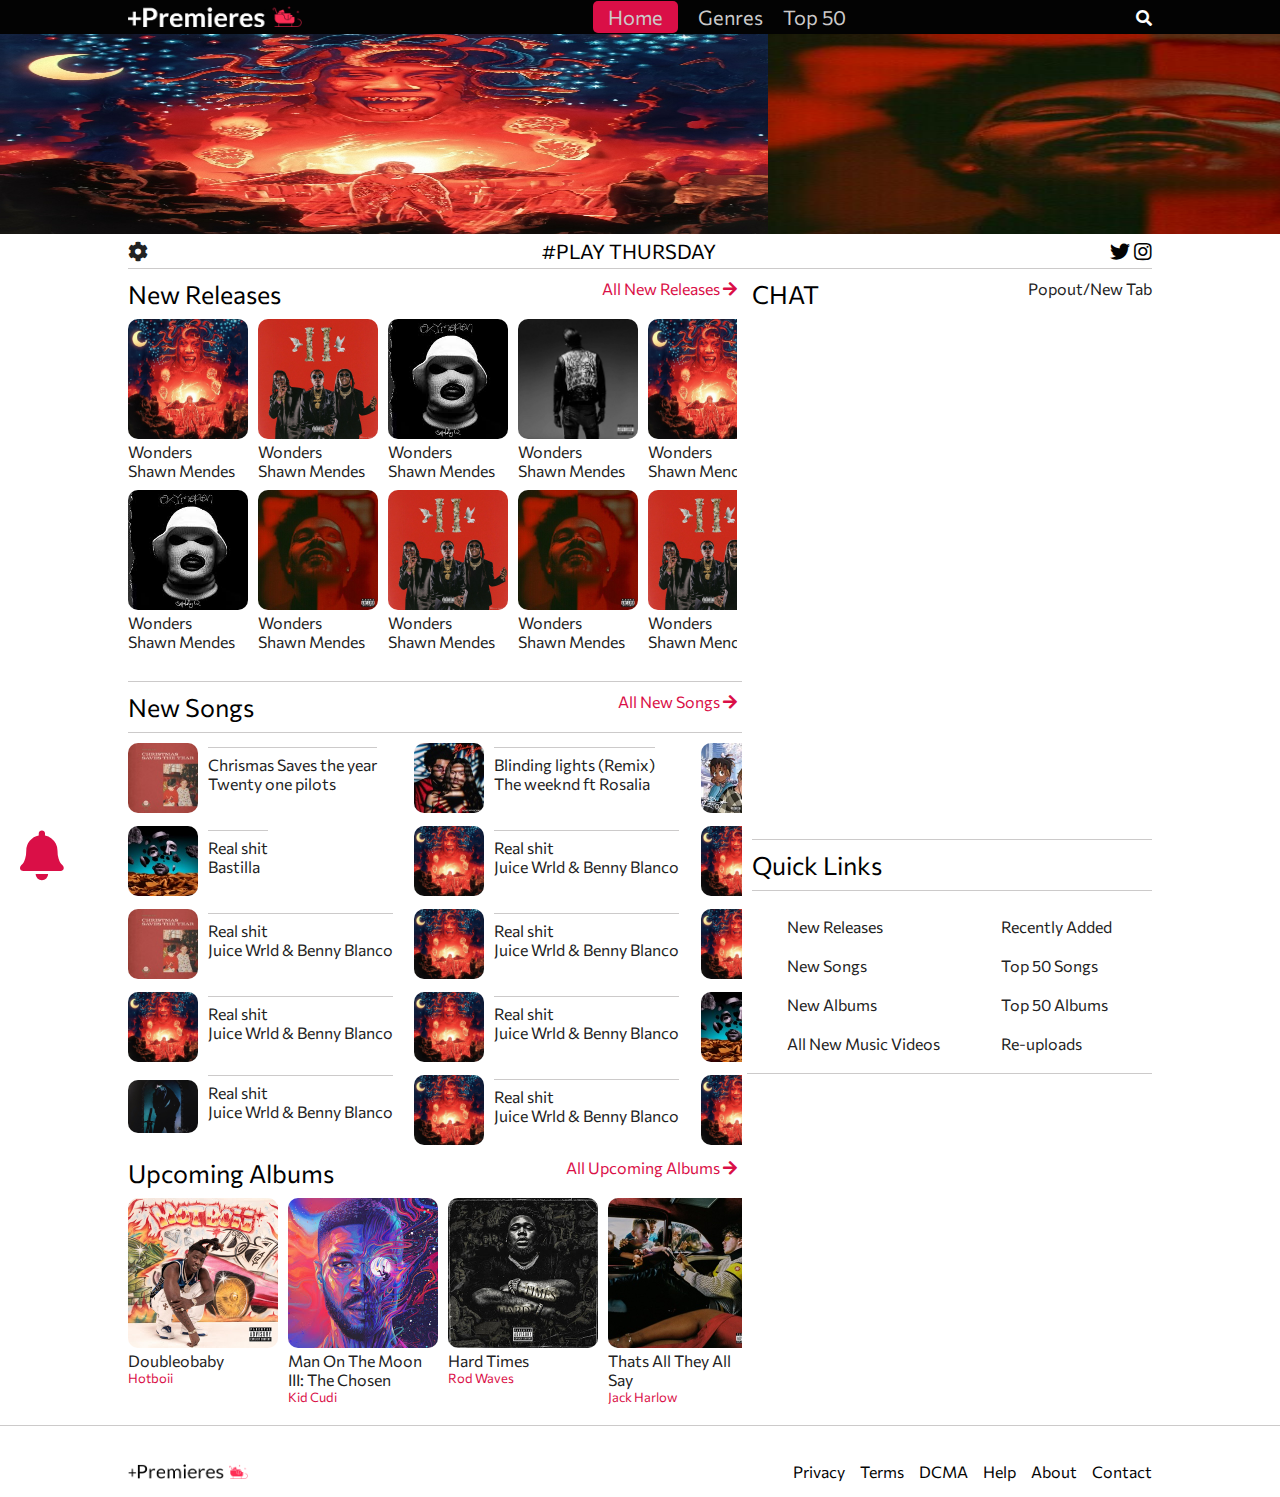
<file: index.html>
<!DOCTYPE html>
<html lang="en">

<head>
    <meta charset="UTF-8">
    <meta name="viewport" content="width=device-width, initial-scale=1.0">
    <link rel="stylesheet" href="./assests/css/style.css">
    <link rel="stylesheet" href="./assests/font-awesome/css/all.css">
    <title>Plus Premieres </title>
</head>

<body>

    <header class="nav-header">
        <nav class="wrapper nav-menu">
            <div class="logo"> <img src="./assests/img/logo.png" alt=""></div>
            <ul class="nav-links">
                <li> <a href="#" class="active-nav"> Home</a></li>
                <li class="genres"><a href="#"> Genres</a>
                    <ul class="sub-menu">
                        <li><a href="#"> Alternative</a></li>
                        <li><a href="#"> Dance</a></li>
                        <li><a href="#"> Electronic</a></li>
                        <li><a href="#"> Hip-Hop/Rap</a></li>
                        <li><a href="#">Holiday</a> </li>
                        <li><a href="#"> Indian </a> </li>
                        <li><a href="#"> Jazz</a></li>
                        <li><a href="#"> K-Pop</a></li>
                        <li><a href="#"> Latino</a></li>
                        <li><a href="#"> Metal</a></li>
                        <li><a href="#"> Pop</a></li>
                        <li><a href="#"> Reggea</a></li>
                        <li><a href="#"> R&B/Soul</a></li>
                        <li><a href="#"> Rock</a></li>
                        <li><a href="#"> Singer/Songwriter</a></li>
                        <li><a href="#"> Soundtracks</a></li>
                    </ul>
                </li>
                <li class="hide-top-50"><a href="#"> Top 50</a></li>
            </ul>
            <div class="search">
                <i class="fa fa-search"></i>
            </div>
        </nav>
    </header>
    <div class="slide-box">
        <div class="slide-cont">
            <div class="slider">
                <div class="slides"> <img src="./assests/img/img1.jpeg" alt=""></div>
                <div class="slides"> <img src="./assests/img/img2.jpeg" alt=""></div>
                <div class="slides"> <img src="./assests/img/img3.jpeg" alt=""></div>
                <div class="slides"> <img src="./assests/img/img4.jpeg" alt=""></div>
                <div class="slides"> <img src="./assests/img/img5.jpeg" alt=""></div>

            </div>
        </div>
    </div>
    <div class="wrapper">
        <div class="heading">
            <a href="#"> <i class="fas fa-cog"></i></a>
            <p> #PLAY THURSDAY</p>
            <div class="socials">
                <a href="https://twitter.com/PlusPremieresX"><i class="fab fa-twitter"></i></a>
                <a href="https://www.instagram.com/pluspremieresx/"> <i class="fab fa-instagram"></i></a>
            </div>
        </div>
        <div class="main-box">

            <main class="for-uploads">
                <div class="category">
                    <div class="releases-cat">
                        <p> New Releases </p>
                        <a href="#"> All New Releases <i class="fas fa-arrow-right"></i></a>
                    </div>

                </div>



                <div class="main-cont">

                    <div class="release-cont">
                        <div class="releases"> <a href="#">
                                <img src="./assests/img/img1.jpeg" alt="">
                                <p> Wonders </p>
                                <a href="#"> Shawn Mendes</a>
                            </a>
                        </div>
                    </div>
                    <div class="release-cont">
                        <div class="releases"> <a href="#">
                                <img src="./assests/img/img4.jpeg" alt="">
                                <p> Wonders </p>
                                <a href="#"> Shawn Mendes</a>
                            </a>
                        </div>
                    </div>
                    <div class="release-cont">
                        <div class="releases"> <a href="#">
                                <img src="./assests/img/img3.jpeg" alt="">
                                <p> Wonders </p>
                                <a href="#"> Shawn Mendes</a>
                            </a>
                        </div>
                    </div>
                    <div class="release-cont">
                        <div class="releases"> <a href="#">
                                <img src="./assests/img/img5.jpeg" alt="">
                                <p> Wonders </p>
                                <a href="#"> Shawn Mendes</a>
                            </a>
                        </div>
                    </div>
                    <div class="release-cont">
                        <div class="releases"> <a href="#">
                                <img src="./assests/img/img1.jpeg" alt="">
                                <p> Wonders </p>
                                <a href="#"> Shawn Mendes</a>
                            </a>
                        </div>
                    </div>
                    <div class="release-cont">
                        <div class="releases"> <a href="#">
                                <img src="./assests/img/img3.jpeg" alt="">
                                <p> Wonders </p>
                                <a href="#"> Shawn Mendes</a>
                            </a>
                        </div>
                    </div>
                    <div class="release-cont">
                        <div class="releases"> <a href="#">
                                <img src="./assests/img/img5.jpeg" alt="">
                                <p> Wonders </p>
                                <a href="#"> Shawn Mendes</a>
                            </a>
                        </div>
                    </div>
                    <div class="release-cont">
                        <div class="releases"> <a href="#">
                                <img src="./assests/img/img2.jpeg" alt="">
                                <p> Wonders </p>
                                <a href="#"> Shawn Mendes</a>
                            </a>
                        </div>
                    </div>
                    <div class="release-cont">
                        <div class="releases"> <a href="#">
                                <img src="./assests/img/img5.jpeg" alt="">
                                <p> Wonders </p>
                                <a href="#"> Shawn Mendes</a>
                            </a>
                        </div>
                    </div>
                    <div class="release-cont">
                        <div class="releases"> <a href="#">
                                <img src="./assests/img/img1.jpeg" alt="">
                                <p> Wonders </p>
                                <a href="#"> Shawn Mendes</a>
                            </a>
                        </div>
                    </div>
                    <div class="release-cont">
                        <div class="releases"> <a href="#">
                                <img src="./assests/img/img3.jpeg" alt="">
                                <p> Wonders </p>
                                <a href="#"> Shawn Mendes</a>
                            </a>
                        </div>
                    </div>
                    <div class="release-cont">
                        <div class="releases"> <a href="#">
                                <img src="./assests/img/img2.jpeg" alt="">
                                <p> Wonders </p>
                                <a href="#"> Shawn Mendes</a>
                            </a>
                        </div>
                    </div>
                    <div class="release-cont">
                        <div class="releases"> <a href="#">
                                <img src="./assests/img/img4.jpeg" alt="">
                                <p> Wonders </p>
                                <a href="#"> Shawn Mendes</a>
                            </a>
                        </div>
                    </div>
                    <div class="release-cont">
                        <div class="releases"> <a href="#">
                                <img src="./assests/img/img2.jpeg" alt="">
                                <p> Wonders </p>
                                <a href="#"> Shawn Mendes</a>
                            </a>
                        </div>
                    </div>
                    <div class="release-cont">
                        <div class="releases"> <a href="#">
                                <img src="./assests/img/img4.jpeg" alt="">
                                <p> Wonders </p>
                                <a href="#"> Shawn Mendes</a>
                            </a>
                        </div>
                    </div>
                    <div class="release-cont">
                        <div class="releases"> <a href="#">
                                <img src="./assests/img/img2.jpeg" alt="">
                                <p> Wonders </p>
                                <a href="#"> Shawn Mendes</a>
                            </a>
                        </div>
                    </div>
                    <div class="release-cont">
                        <div class="releases"> <a href="#">
                                <img src="./assests/img/img1.jpeg" alt="">
                                <p> Wonders </p>
                                <a href="#"> Shawn Mendes</a>
                            </a>
                        </div>
                    </div>

                    <div class="releases"> <a href="#">
                            <img src="./assests/img/img3.jpeg" alt="">
                            <p> Wonders </p>
                            <a href="#"> Shawn Mendes</a>
                        </a>
                    </div>
                    <div class="releases"> <a href="#">
                            <img src="./assests/img/img4.jpeg" alt="">
                            <p> Wonders </p>
                            <a href="#"> Shawn Mendes</a>
                        </a>
                    </div>
                    <div class="releases"> <a href="#">
                            <img src="./assests/img/img5.jpeg" alt="">
                            <p> Wonders </p>
                            <a href="#"> Shawn Mendes</a>
                        </a>
                    </div>



                </div>
                <!--  New release stops here -->
                <div class="category with-border">
                    <div class="releases-cat">
                        <p> New Songs </p>
                        <a href="#"> All New Songs <i class="fas fa-arrow-right"></i></a>
                    </div>
                </div>
                <!-- New  songs satrts here -->
                <div class="new-songs-cont">
                    <div class="new-songs">
                        <div class="new-song-link">
                            <a href="#">
                                <img src="./assests/img/1mg11.jpeg" alt="">
                                <div class="desc">
                                    <p> Chrismas Saves the year</p>
                                    <a href="#"> Twenty one pilots</a>
                                </div>
                            </a>
                        </div>
                    </div>
                    <div class="new-songs">
                        <div class="new-song-link">
                            <a href="#">
                                <img src="./assests/img/img12.jpeg" alt="">
                                <div class="desc">
                                    <p>Blinding lights (Remix)</p>
                                    <a href="#"> The weeknd ft Rosalia</a>
                                </div>
                            </a>
                        </div>
                    </div>
                    <div class="new-songs">
                        <div class="new-song-link">
                            <a href="#">
                                <img src="./assests/img/img13.jpeg" alt="">
                                <div class="desc">
                                    <p>Reminds me of of you</p>
                                    <a href="#"> Juice Wrld</a>
                                </div>
                            </a>
                        </div>
                    </div>
                    <div class="new-songs">
                        <div class="new-song-link">
                            <a href="#">
                                <img src="./assests/img/img14.jpeg" alt="">
                                <div class="desc">
                                    <p> Bih Yah</p>
                                    <a href="#"> Mario Bidah</a>
                                </div>
                            </a>
                        </div>
                    </div>
                    <div class="new-songs">
                        <div class="new-song-link">
                            <a href="#">
                                <img src="./assests/img/img15.jpeg" alt="">
                                <div class="desc">
                                    <p>Real shit</p>
                                    <a href="#"> Bastilla</a>
                                </div>
                            </a>
                        </div>
                    </div>
                    <div class="new-songs">
                        <div class="new-song-link">
                            <a href="#">
                                <img src="./assests/img/img1.jpeg" alt="">
                                <div class="desc">
                                    <p>Real shit</p>
                                    <a href="#"> Juice Wrld & Benny Blanco</a>
                                </div>
                            </a>
                        </div>
                    </div>
                    <div class="new-songs">
                        <div class="new-song-link">
                            <a href="#">
                                <img src="./assests/img/img1.jpeg" alt="">
                                <div class="desc">
                                    <p>Real shit</p>
                                    <a href="#"> Juice Wrld & Benny Blanco</a>
                                </div>
                            </a>
                        </div>
                    </div>
                    <div class="new-songs">
                        <div class="new-song-link">
                            <a href="#">
                                <img src="./assests/img/img1.jpeg" alt="">
                                <div class="desc">
                                    <p>Real shit</p>
                                    <a href="#"> Juice Wrld & Benny Blanco</a>
                                </div>
                            </a>
                        </div>
                    </div>
                    <div class="new-songs">
                        <div class="new-song-link">
                            <a href="#">
                                <img src="./assests/img/1mg11.jpeg" alt="">
                                <div class="desc">
                                    <p>Real shit</p>
                                    <a href="#"> Juice Wrld & Benny Blanco</a>
                                </div>
                            </a>
                        </div>
                    </div>
                    <div class="new-songs">
                        <div class="new-song-link">
                            <a href="#">
                                <img src="./assests/img/img1.jpeg" alt="">
                                <div class="desc">
                                    <p>Real shit</p>
                                    <a href="#"> Juice Wrld & Benny Blanco</a>
                                </div>
                            </a>
                        </div>
                    </div>
                    <div class="new-songs">
                        <div class="new-song-link">
                            <a href="#">
                                <img src="./assests/img/img1.jpeg" alt="">
                                <div class="desc">
                                    <p>Real shit</p>
                                    <a href="#"> Juice Wrld & Benny Blanco</a>
                                </div>
                            </a>
                        </div>
                    </div>
                    <div class="new-songs">
                        <div class="new-song-link">
                            <a href="#">
                                <img src="./assests/img/img12.jpeg" alt="">
                                <div class="desc">
                                    <p>Real shit</p>
                                    <a href="#"> Juice Wrld & Benny Blanco</a>
                                </div>
                            </a>
                        </div>
                    </div>
                    <div class="new-songs">
                        <div class="new-song-link">
                            <a href="#">
                                <img src="./assests/img/img1.jpeg" alt="">
                                <div class="desc">
                                    <p>Real shit</p>
                                    <a href="#"> Juice Wrld & Benny Blanco</a>
                                </div>
                            </a>
                        </div>
                    </div>
                    <div class="new-songs">
                        <div class="new-song-link">
                            <a href="#">
                                <img src="./assests/img/img1.jpeg" alt="">
                                <div class="desc">
                                    <p>Real shit</p>
                                    <a href="#"> Juice Wrld & Benny Blanco</a>
                                </div>
                            </a>
                        </div>
                    </div>
                    <div class="new-songs">
                        <div class="new-song-link">
                            <a href="#">
                                <img src="./assests/img/img15.jpeg" alt="">
                                <div class="desc">
                                    <p>Real shit</p>
                                    <a href="#"> Juice Wrld & Benny Blanco</a>
                                </div>
                            </a>
                        </div>
                    </div>
                    <div class="new-songs">
                        <div class="new-song-link">
                            <a href="#">
                                <img src="./assests/img/img12.jpeg" alt="">
                                <div class="desc">
                                    <p>Real shit</p>
                                    <a href="#"> Juice Wrld & Benny Blanco</a>
                                </div>
                            </a>
                        </div>
                    </div>
                    <div class="new-songs">
                        <div class="new-song-link">
                            <a href="#">
                                <img src="./assests/img/img6.jpeg" alt="">
                                <div class="desc">
                                    <p>Real shit</p>
                                    <a href="#"> Juice Wrld & Benny Blanco</a>
                                </div>
                            </a>
                        </div>
                    </div>
                    <div class="new-songs">
                        <div class="new-song-link">
                            <a href="#">
                                <img src="./assests/img/img1.jpeg" alt="">
                                <div class="desc">
                                    <p>Real shit</p>
                                    <a href="#"> Juice Wrld & Benny Blanco</a>
                                </div>
                            </a>
                        </div>
                    </div>
                    <div class="new-songs">
                        <div class="new-song-link">
                            <a href="#">
                                <img src="./assests/img/img1.jpeg" alt="">
                                <div class="desc">
                                    <p>Real shit</p>
                                    <a href="#"> Juice Wrld & Benny Blanco</a>
                                </div>
                            </a>
                        </div>
                    </div>
                    <div class="new-songs">
                        <div class="new-song-link">
                            <a href="#">
                                <img src="./assests/img/img1.jpeg" alt="">
                                <div class="desc">
                                    <p>Real shit</p>
                                    <a href="#"> Juice Wrld & Benny Blanco</a>
                                </div>
                            </a>
                        </div>
                    </div>

                </div>
                <!--  up coming album starts here -->
                <div class="category">
                    <div class="releases-cat">
                        <p> Upcoming Albums</p>
                        <a href="#"> All Upcoming Albums <i class="fas fa-arrow-right"></i></a>
                    </div>
                </div>
                <div class="upcoming-albums">
                    <!-- <div class="upcoming"> -->
                    <div class="upcoming-album-link">
                        <a href="#">
                            <img src="./assests/img/upcoming1.jpeg" alt="">
                            <div>
                                <p>Doubleobaby</p>
                                <a href="#" class="artist-link"> Hotboii</a>
                            </div>
                        </a>
                    </div>
                    <div class="upcoming-album-link">
                        <a href="#">
                            <img src="./assests/img/upcoming2.jpeg" alt="">
                            <div>
                                <p>Man On The Moon III: The Chosen</p>
                                <a href="#" class="artist-link"> Kid Cudi</a>
                            </div>
                        </a>
                    </div>
                    <div class="upcoming-album-link">
                        <a href="#">
                            <img src="./assests/img/upcoming3.jpeg" alt="">
                            <div>
                                <p>Hard Times</p>
                                <a href="#" class="artist-link"> Rod Waves</a>
                            </div>
                        </a>
                    </div>
                    <div class="upcoming-album-link">
                        <a href="#">
                            <img src="./assests/img/upcoming4.jpeg" alt="">
                            <div>
                                <p>Thats All They All Say </p>
                                <a href="#" class="artist-link"> Jack Harlow</a>
                            </div>
                        </a>
                    </div>
                    <div class="upcoming-album-link">
                        <a href="#">
                            <img src="./assests/img/upcoming5.jpeg" alt="">
                            <div>
                                <p>In The Darkest Of Hours</p>
                                <a href="#" class="artist-link"> Foster The People</a>
                            </div>
                        </a>
                    </div>
                    <div class="upcoming-album-link">
                        <a href="#">
                            <img src="./assests/img/upcoming6.jpeg" alt="">
                            <div>
                                <p>We Will Always Love You</p>
                                <a href="#" class="artist-link"> The Avalanches</a>
                            </div>
                        </a>
                    </div>
                    <div class="upcoming-album-link">
                        <a href="#">
                            <img src="./assests/img/upcoming7.jpeg" alt="">
                            <div>
                                <p>White Pony</p>
                                <a href="#" class="artist-link"> deftones</a>
                            </div>
                        </a>
                    </div>
                    <div class="upcoming-album-link">
                        <a href="#">
                            <img src="./assests/img/upcoming8.jpeg" alt="">
                            <div>
                                <p>Life Rolls On</p>
                                <a href="#" class="artist-link"> Florida Georgia Line</a>
                            </div>
                        </a>
                    </div>
                    <div class="upcoming-album-link">
                        <a href="#">
                            <img src="./assests/img/upcoming9.jpeg" alt="">
                            <div>
                                <p>The Battle At Gardens Gate</p>
                                <a href="#" class="artist-link"> Grate Van Fleet</a>
                            </div>
                        </a>
                    </div>
                    <div class="upcoming-album-link">
                        <a href="#">
                            <img src="./assests/img/upcoming10.jpeg" alt="">
                            <div>
                                <p>Real Bad Boldy</p>
                                <a href="#" class="artist-link"> Boldy James</a>
                            </div>
                        </a>
                    </div>
                    <!-- </div> -->
                </div>
            </main>
            <aside class="all-iframes">
                <div class="chat-cat">
                    <p> CHAT</p>
                    <a href="#"> Popout/New Tab</a>
                </div>
                <iframe src="https://www.washingtonpost.com/crime-law/2020/12/11/zodiac-killer-340-cypher-solved"
                    frameborder="0" class="first-iframe"></iframe>
                <div class="chat-cat">
                    <p class="full-width"> Quick Links</p>
                </div>
                <ul class="quick-links">
                    <li class="new-rel"> <a href="#"> New Releases</a></li>
                    <li class="rece-added"> <a href="#"> Recently Added</a></li>
                    <li class="nw-songs"> <a href="#"> New Songs </a></li>
                    <li class="top-50-songs"> <a href="#"> Top 50 Songs </a></li>
                    <li class="new-albu"> <a href="#"> New Albums</a></li>
                    <li class="top-50-albu"> <a href="#"> Top 50 Albums </a></li>
                    <li class="all-new-music-vid"> <a href="#"> All New Music Videos </a></li>
                    <li class="re-uploads"> <a href="#"> Re-uploads </a></li>
                </ul>
            </aside>

        </div>
    </div>
    <!-- <form class="checkers">
        <label for="week"> week</label>
        <input type="checkbox" name="week" id="week">
        <div class="for-week">
            all hot music this week
        </div>
        <label for="month"> month</label>
        <input type="checkbox" name="month" id="month">
        <div class="for-month">
            all hot music this month
        </div>
        <label for="year"> year</label>
        <input type="checkbox" name="year" id="year">
        <div class="for-year">
            all hot music this year
        </div>
    </form> -->

    <!--  Fixed Alert  -->
    <div class="alert">
        <a href="https://pluspremieres.os.tc/subscribe" target="blank">
            <i class="fas fa-bell"></i>
            <p class="sub"> subscribe to notififcations</p>
        </a>
    </div>

    <!--  Everything About footer  -->

    <div class="border-for-footer">
    </div>
    <footer class="wrapper">
        <div class="logo-desc">
            <img src="./assests/img/logo2.png" alt="">
            <p>
                New music every Thursday | 8AM – Midnight ET
            </p>
        </div>

        <ul class="footer-nav">
            <li> <a href="#"> Privacy </a></li>
            <li> <a href="#"> Terms</a></li>
            <li> <a href="#"> DCMA </a></li>
            <li> <a href="#"> Help </a></li>
            <li> <a href="#"> About </a></li>
            <li> <a href="#"> Contact </a></li>
        </ul>
    </footer>
</body>

</html>
</file>
<file: assests/css/style.css>
* {
    box-sizing: border-box;
    outline: none;
}

@font-face {
    src: url(../fonts/Commissioner-Black.ttf);
    font-family: CommissionerBlack;
}

@font-face {
    src: url(../fonts/Commissioner-Medium.ttf);
    font-family: commissionermedium;
}

@font-face {
    src: url(../fonts/Commissioner-SemiBold.ttf);
    font-family: CommissionerSemibold;
}

@font-face {
    src: url(../fonts/Commissioner-Regular.ttf);
    font-family: CommissionerRegular;
}

:root {
    --primary-color: #222;
    --primary-nav-color: rgb(3, 3, 3);
    --dark-color: #da0f47;
    --secondary-color: #f25209;
    --primary-bg-color: #cccaca;
    --light-color: white;
}

body {
    padding: 0px;
    margin: 0px;
    font-family: CommissionerRegular;
    font-size: 16px;
}

a {
    text-decoration: none;
    color: var(--primary-color);
}

a:hover {
    color: var(--primary-color);
}
p{
    padding: opx;
    margin: 0px;
}
.wrapper {
    width: 80%;
    margin: auto;
}

.nav-menu {
    display: flex;
    justify-content: space-between;
    align-items: center;
}

.nav-menu ul {
    list-style: none;
    padding: 0px;
    margin: 0px;
}

.nav-links {
    display: flex;
}

.nav-links li {
    margin: 0px 10px;
    padding: 5px 0px;
    display: block;
}

.nav-links li a {
    color: var(--primary-bg-color);
    font-size: 20px;
}

.nav-header {
    background-color: var(--primary-nav-color);
   
}

.logo {
    width: 17%;
}

.logo img {
    width: 100%;
}

.search {
    color: var(--light-color);
}

.active-nav {
    background-color: var(--dark-color);
    padding: 4px 15px;
    border-radius: 5px;
}
.genres{
    position: relative;
    padding: 0px;
 

}
.sub-menu{
    display: none;
    position: absolute;
    background-color: var(--primary-nav-color);
    top :34px;
    padding: 0px;
    z-index: 10;
    height: 60vh;
    overflow: scroll;

}
.genres:hover >.sub-menu{
    display: block;
}
.sub-menu li:hover{
    background-color: var(--dark-color);

}
.slide-cont{
    overflow: hidden;
}
.slider{
    display: flex;
    width: 300%;
   
}
.slides img{
    height: 100%;
    width: 100%;
}
.slides{
    height: 200px;
    width: 60vw;
    animation: SlideImg;
    animation-duration: 5s;
    animation-timing-function: linear;
    animation-iteration-count: infinite;
    animation-direction: alternate-reverse;
   

}
@keyframes SlideImg{
    0%{
        transform: translateX(-65%);
    }
    25%{
        transform: translateX(-65%);
    }
    30%{
        transform: translateX(-165%);
    }
    50%{
        transform: translateX(-165%);
    }
    55%{
        transform: translateX(-265%);
    }
    80%{
        transform: translateX(-265%);
    }
    85%{
        transform: translateX(-320%);
    }
    100%{
        transform: translateX(-320%);
    }
}
.heading{
    display: flex;
    justify-content: space-between;
    align-items: center;
    font-size: 20px;
    padding: 5px 0px;
    border-bottom: 1px solid var(--primary-bg-color);

}
.heading p{
    padding: 0px;
    margin: 0px;
}
.socials a:link{
     text-decoration: none;
     color: var(--primary-nav-color);
}
.socials a:hover{
    
    color: var(--primary-nav-color);
}
.socials a:visited{
    color: var(--primary-nav-color);
}
.cartigory-heading{
    display: flex;
    justify-content: space-between;
}
.main-box{
    display: flex;
   
}
.for-uploads{
    width: 60%;
}
.main-cont{
    display: grid;
    grid-template-columns: repeat(10, 1fr);
    grid-template-rows:  1fr;
    grid-gap: 10px;
    overflow: scroll;
    margin-right: 5px;

}
.releases-cat{
    display: flex;
    justify-content: space-between;
    width: 100%;
    margin-right: 5px;

}
.chat-cat{
    display: flex;
    justify-content: space-between;
    margin-left: 5px;
    padding: 10px 0px;

}
.chat-cat p{
    font-size: 25px;
}
.releases{
    width: 120px;
}
.releases img{
    width: 100%;
}
.category{
    display: flex;
    justify-content: space-between;
    padding: 10px 0px;
}
.releases-cat a:link{
    color: var(--dark-color);

}
.releases-caty a:hover{
    color: var(--dark-color);
}
.releases-cat a:visited{
    color: var(--dark-color);
}
.releases-cat p{
    font-size: 25px;
}
.new-songs-cont{
    overflow: scroll;
    display: grid;
    grid-template-columns: repeat(4, 45%) ;
    grid-gap: 10px;
    margin-top: 10px;
}
.new-song-link img{
    width: 70px;
}

.new-song-link{
    display: flex;
    flex-wrap: nowrap;
    align-items: center;
}
.new-song-link img{
    margin-right: 10px;
}
.with-border{
    margin-top: 30px;
    border-bottom: 1px solid var(--primary-bg-color);
    border-top: 1px solid var(--primary-bg-color);
}
.new-songs{
   width: 100%;
}
.desc{
    border-top: 1px solid var(--primary-bg-color)  ;
    display: block;    
    padding-bottom: 20px;
    padding-top: 7px;
}
.upcoming-albums{
    display: grid;
    grid-template-columns: repeat(10, 1fr);
    grid-gap: 10px;
    overflow: scroll;

}
.upcoming-album-link img{
    width: 150px;

}
.upcoming-album-link {
    font-size: 13px;
}
.upcoming-album-link p{
    font-size: 16px;
}
main img{
    border-radius: 10px;
}
.alert{
    font-size: 50px;
    position: fixed;
    bottom: 20px;
    left: 20px;
}
.sub{
    font-size: 20px;
    background-color: var(--primary-nav-color);
    color: var(--light-color);
    padding: 5px;
    margin-left: 10px;
    text-align: center;
    display: none;
}
.alert a{
    display: flex;
    align-items: center ;
   
}
.alert:hover .sub{
   display: block;
}
.alert a:link{
    color: var(--dark-color);
}
.alert a:hover{
    color: var(--dark-color);
}
.alert a:visited{
    color: var(--dark-color);
}
.artist-link:link{
    color: var(--dark-color);

}
.artist-link:hover{
    color: var(--dark-color);

}.artist-link:visited{
    color: var(--dark-color);

}
.all-iframes{
    width: 40%;
    margin-left: 5px;
}
footer{
    display: flex;
    justify-content: space-between;
}
.footer-nav{
    list-style: none;
    display: flex;
}
.logo-desc{
    display: flex;
    align-items: center;
}
.logo-desc img{
    width: 120px;
    margin-right: 10px;
}
.footer-nav li{
    padding-left: 15px;
}
.footer-nav a:link{
    color: var(--primary-nav-color);
}
.footer-nav a:hover{
    color: var(--dark-color);
}.footer-nav a:visited{
    color: var(--dark-color);
}
.border-for-footer{
    border-top: 1px solid var(--primary-bg-color);
    margin: 20px 0px ;

}
.first-iframe{
    width: 100%;
    height: 55vh;
    
}
.full-width{
    width: 100%;
    border-top: 1px solid var(--primary-bg-color);
    border-bottom: 1px solid var(--primary-bg-color);
    margin-top: 12px;
    padding: 10px 0px;
}
.quick-links{
    list-style: none;
    display: grid;
    grid-template-areas:  "new-rel rece-added"
                          "nw-songs top-50-songs"
                          "new-albu top-50-albu"
                          "all-new-music-vid re-uploads";
    grid-gap: 20px;  
    border-bottom: 1px solid var(--primary-bg-color);
    padding-bottom: 20px;

}
/* #week, #month, #year{



    display: none;
}    
 .for-month{
     display: none;
    
    
 }  
.for-year{
    display: none;
    

}

#week:checked ~ .for-week {
    display: block;
}
#week:checked ~ .for-month {
    display: none;
}
#week:checked ~ .for-year {
    display: none;
}

#month:checked ~ .for-month {
    display: block;
}
#month:checked ~ .for-week {
    display: none;
}
#month:checked ~ .for-year {
    display: none;
}

#year:checked ~ .for-year {
    display: block;
}
#year:checked ~ .for-week {
    display: none;
}
#year:checked ~ .for-month {
    display: none;
}.checkers{
    display: flex;
}
.checkers label{
    margin: 20px 0px;
    padding: 10px;
    background-color: var(--dark-color);
    border-radius: 10px;
} */





/*  Media Queries  */
@media screen and (max-width:1105px){
    .main-box{
        display: block;
    }
    .for-uploads{
        width: 100%;
    }
    .all-iframes{
        width: 60%;
        margin: auto;
    }
}
@media screen and (max-width:1200px){
    .wrapper{
        width: 90%;
        margin: auto;
    }
}
@media screen and (max-width:10100px){
    .logo-desc p{
        display: none;
    }
}
@media screen and (max-width:580px){
    .logo-desc img{
        display: none;
    }
    
}

@media screen and (max-width:460px){
    .new-songs-cont{
        display: block;
        /* flex-wrap: wrap; */
    }
    .releases{
        width: 70px;
    }

}
@media screen and (max-width:435px){
   .hide-top-50{
        display: none !important;
    }
}
</file>
